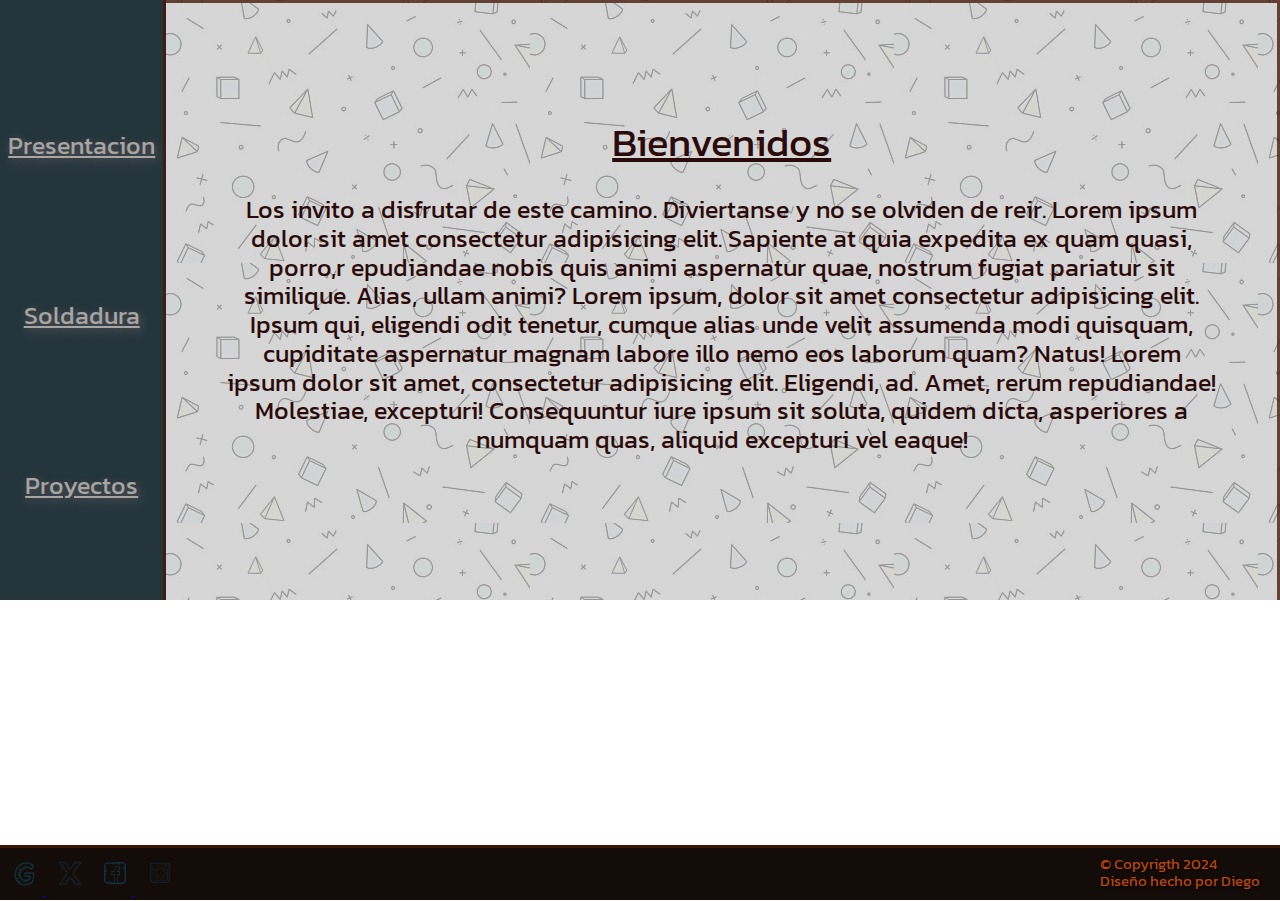
<file: index.html>
<!DOCTYPE html>
<html lang="en">
<head>
    <meta charset="UTF-8">
    <meta name="viewport" content="width=device-width, initial-scale=1.0">
    <link rel="stylesheet" href="estilos.css">
    <link rel="stylesheet" href="normalize.css">
    <link rel="preconnect" href="https://fonts.googleapis.com">
<link rel="preconnect" href="https://fonts.gstatic.com" crossorigin>
<link href="https://fonts.googleapis.com/css2?family=Kanit:ital,
wght@0,100;0,200;0,300;0,400;0,500;0,600;0,700;0,800;0,900;1,100;1,200;1,300;1,400;1,500;1,600;1,700;1,800;1,900&display=swap" rel="stylesheet">
    <title>Cubo?</title>
</head>
<body>  
    <div class="primera">    
    <ul class="nav">
       <li> <a href="index.html">Presentacion</a>  </li>
       <li> <a href="soldadura.html">Soldadura</a>
          <ul>
             <li> <a href="electrica.html">Electrica</a>  </li>
             <li> <a href="tig.html">TIG</a> </li>
             <li> <a href="mig.html">MIG</a> </li>
          </ul>
        </li>
       <li> <a href="proyectos.html">Proyectos</a> </li>
    </ul>
    </div>  
     <div class="segunda-index">
      
               <h2> Bienvenidos </h2>
               <p> Los invito a disfrutar de este camino. Diviertanse y no se olviden de reir.
             Lorem ipsum dolor sit amet consectetur adipisicing elit. Sapiente at quia expedita ex quam quasi, porro,r
             epudiandae nobis quis animi aspernatur quae, nostrum fugiat pariatur sit similique. Alias, ullam animi?
             Lorem ipsum, dolor sit amet consectetur adipisicing elit. Ipsum qui, eligendi odit tenetur, cumque alias
              unde velit assumenda modi quisquam, cupiditate aspernatur magnam labore illo nemo eos laborum quam? Natus!
              Lorem ipsum dolor sit amet, consectetur adipisicing elit. Eligendi, ad. Amet, rerum repudiandae! Molestiae, excepturi!
               Consequuntur iure ipsum sit soluta, quidem dicta, asperiores a numquam quas, aliquid excepturi vel eaque!
               </p>

     </div> 
     <footer>
        <a href="https://google.com"><img src= "imagenes/icons8-logo-de-google-50.png">  </a>
        <a href="http://x.com"> <img src= "imagenes/icons8-x-50.png"></a>   
        <a href="http://facebook.com"><img src= "imagenes/icons8-facebook-50.png">  </a>
        <a href="http://instagram.com">  <img src= "imagenes/icons8-instagram-viejo-50.png"></a> 
           
           
        <p>© Copyrigth 2024 <br> Diseño hecho por Diego </br>
     </footer>    
</body>
</html>
</file>
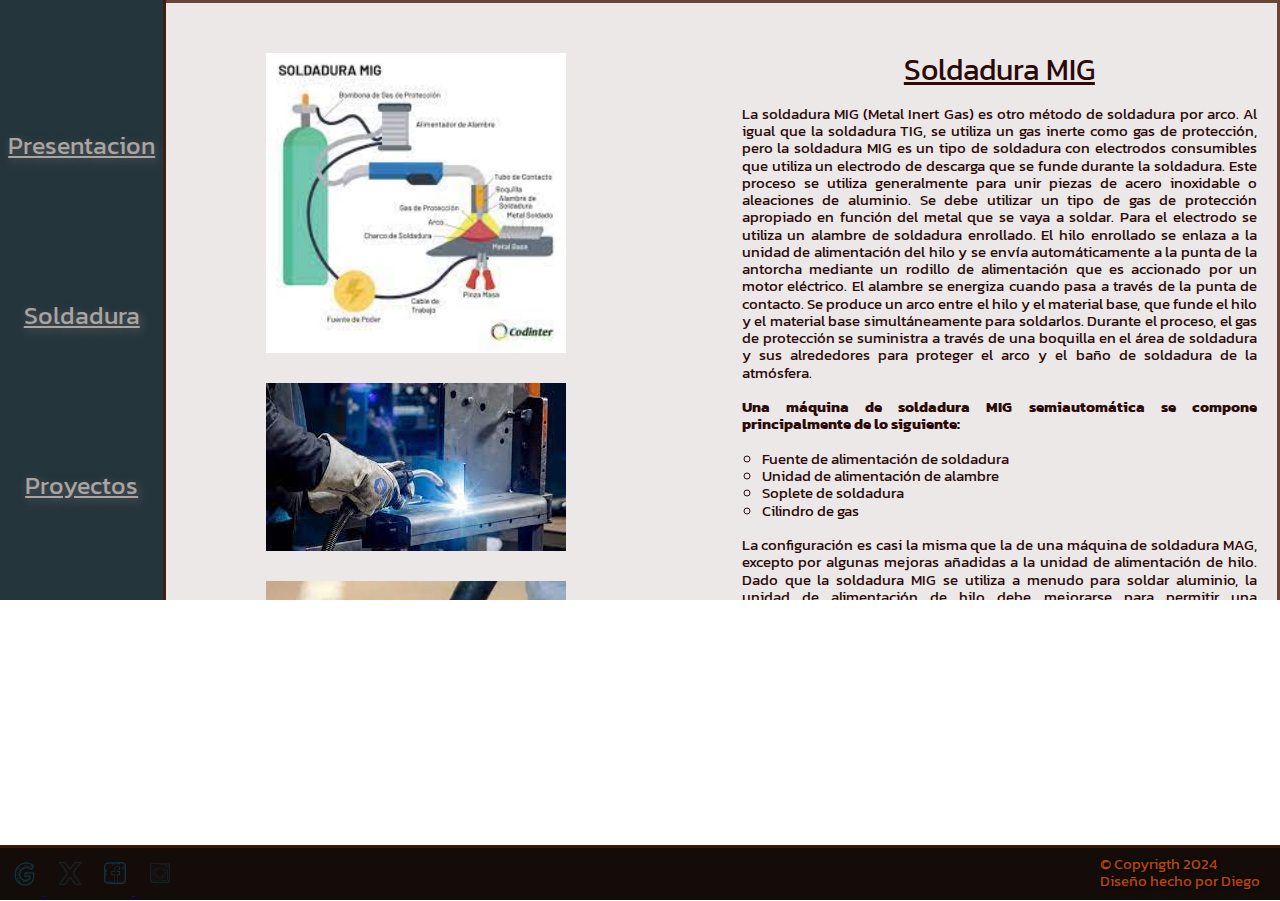
<file: mig.html>
<!DOCTYPE html>
<html lang="en">
<head>
    <meta charset="UTF-8">
    <meta name="viewport" content="width=device-width, initial-scale=1.0">
    <link rel="stylesheet" href="normalize.css">
    <link rel="stylesheet" href="estilos.css">
    <link rel="preconnect" href="https://fonts.googleapis.com">
<link rel="preconnect" href="https://fonts.gstatic.com" crossorigin>
<link href="https://fonts.googleapis.com/css2?family=Kanit:ital,wght@0,100;0,200;0,300;0,400;0,500;0,600;0,700;0,800;0,900;1,100;1,200;1,300;1,400;1,500;1,600;1,700;1,800;1,900&display=swap" rel="stylesheet">
    <title>Cubo?</title>
</head>
<body>  
    <div class="primera">    
        <ul class="nav">
           <li> <a href="index.html">Presentacion</a>  </li>
           <li> <a href="soldadura.html">Soldadura</a>
              <ul>
                 <li> <a href="electrica.html">Electrica</a>  </li>
                 <li> <a href="tig.html">TIG</a> </li>
                 <li> <a href="mig.html">MIG</a> </li>
              </ul>
            </li>
           <li> <a href="proyectos.html">Proyectos</a> </li>
        </ul>
        </div>  
     <div class="segunda">
            <div class="posicionsegunda">
                <img  src= "imagenes/mig.jpg">
                <img  src= "imagenes/mig2.jpg">
                <img  src= "imagenes/mig3.jpg">
                <img  src= "imagenes/mig4.png">
                <img  src= "imagenes/mig5.jpg">
                
           </div>
           <div class="posicionsegundados">
        <h2> Soldadura MIG </h2>
        <p> <ul> <br>La soldadura MIG (Metal Inert Gas) es otro método de soldadura por arco. Al igual que la 
         soldadura TIG, se utiliza un gas inerte como gas de protección, pero la soldadura MIG es un tipo de 
         soldadura con electrodos consumibles que utiliza un electrodo de descarga que se funde durante la soldadura.
         Este proceso se utiliza generalmente para unir piezas de acero inoxidable o aleaciones de aluminio.
          Se debe utilizar un tipo de gas de protección apropiado en función del metal que se vaya a soldar.
         Para el electrodo se utiliza un alambre de soldadura enrollado. El hilo enrollado se enlaza a la unidad de alimentación del hilo y se envía automáticamente a la punta de la antorcha mediante un rodillo de alimentación que es accionado por un motor eléctrico. El alambre se energiza cuando pasa a través de la punta de contacto. Se produce un arco entre el hilo y el material base, que funde el hilo y el material base simultáneamente para soldarlos. Durante el proceso, el gas de protección se suministra a través de una boquilla en 
         el área de soldadura y sus alrededores para proteger el arco y el baño de soldadura de la atmósfera. </br>
        <br> <b>Una máquina de soldadura MIG semiautomática se compone principalmente de lo siguiente:</b> </br>
      <br><ul>
         <li>Fuente de alimentación de soldadura</li>
         <li>Unidad de alimentación de alambre</li>
         <li>Soplete de soldadura</li>
         <li>Cilindro de gas</li>
             </ul>
            </br>
            La configuración es casi la misma que la de una máquina de soldadura MAG, excepto por algunas mejoras añadidas a la unidad de alimentación de hilo. Dado que la soldadura MIG se utiliza a menudo para soldar aluminio, la unidad de alimentación de hilo debe mejorarse para permitir 
            una alimentación estable del alambre de aluminio blando (sistema de cuatro rodillos).
            La soldadura MIG de arco corto es un método de soldadura que utiliza el fenómeno de transferencia de cortocircuito (arco corto). Se suele utilizar en sistemas semiautomáticos destinados a placas delgadas debido al bajo aporte de calor al material base. La soldadura MAG con arco corto se suele utilizar para soldar placas de grosor medio en posiciones forzadas. En el caso de la soldadura MIG, estas piezas suelen soldarse con soldadura MIG por pulsos.

La soldadura MIG por pulverización es un proceso que establece la corriente de soldadura más alta que la corriente crítica para establecer un voltaje de arco más alto. Utiliza el fenómeno de transferencia por pulverización en el que el material de aportación fundido se vaporiza. Cuando se suelda una pieza de trabajo de aluminio de manera que no se generen salpicaduras, puede producirse una falta de fusión u otros defectos de soldadura. Para evitar este problema, debe reducirse un poco el voltaje del arco para poder soldar en modo de transferencia de transferencia de pulverización pequeña. La soldadura MIG por pulverización ya no se utiliza comúnmente porque la soldadura MIG por pulsos que puede manejar piezas de trabajo con un grosor de bajo a medio se ha vuelto común.

La soldadura MIG de alta corriente utiliza alambres de soldadura con diámetros gruesos (aprox. 3.2 a 5.6 mm (0.13" a 0.22")). El sistema de soldadura incluye una antorcha de soldadura con boquilla de gas de doble protección y una fuente de alimentación de corriente constante con una corriente de salida nominal de aproximadamente 1000 A.

La soldadura MIG con CD y pulsada también se denomina soldadura MIG pulsada convencional.
El principio básico es el mismo que el de la soldadura MAG pulsada.
Este método de soldadura hace pasar una pequeña corriente de base para mantener un arco y una corriente pulsada que supera la corriente crítica alternativamente para permitir que las gotas de pulverización se transfieran desde el hilo incluso cuando la corriente media desciende por debajo de la corriente crítica. Garantizan una soldadura eficaz y de alta calidad de placas delgadas a gruesas.

La soldadura MIG por pulsos superpuestos de baja frecuencia es un método desarrollado sobre la base de la soldadura MIG por pulsos para lograr una soldadura de alto valor añadido de las piezas de aluminio. Dado que el proceso puede crear hermosos cordones en forma de escamas, se utiliza para soldar placas delgadas de aluminio para automóviles o motocicletas.
      </ul>
        </p>
           </div>
        
     </div>
     <footer>
        <a href="https://google.com"><img src= "imagenes/icons8-logo-de-google-50.png">  </a>
        <a href="http://x.com"> <img src= "imagenes/icons8-x-50.png"></a>   
        <a href="http://facebook.com"><img src= "imagenes/icons8-facebook-50.png">  </a>
        <a href="http://instagram.com">  <img src= "imagenes/icons8-instagram-viejo-50.png"></a>  
      
        <p>© 
            Copyrigth 2024 
            <br> Diseño hecho por Diego</br>
        </p>
     </footer>    
</body>
</html>
</file>
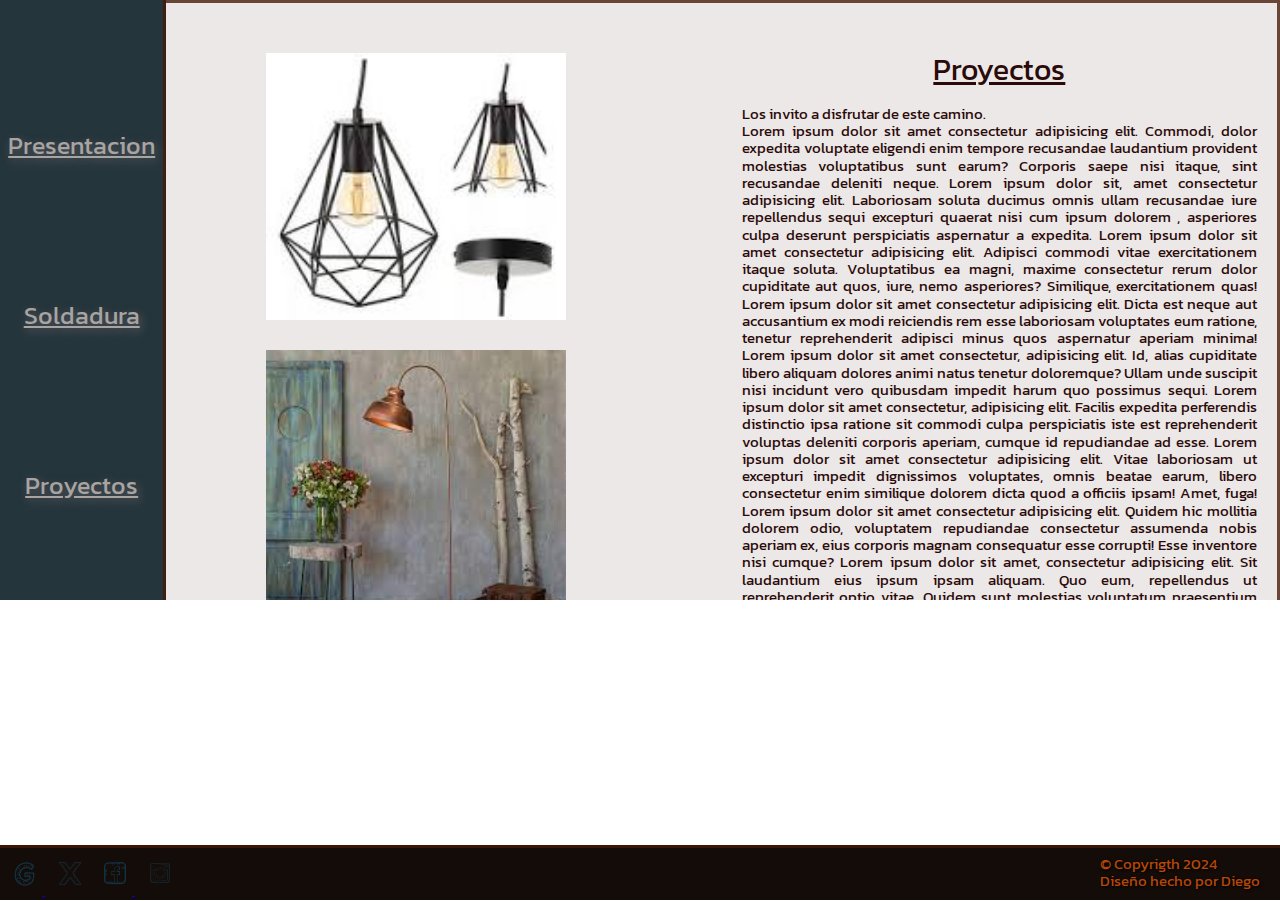
<file: proyectos.html>
<!DOCTYPE html>
<html lang="en">
<head>
    <meta charset="UTF-8">
    <meta name="viewport" content="width=device-width, initial-scale=1.0">
    <link rel="stylesheet" href="normalize.css">
    <link rel="stylesheet" href="estilos.css">
    <link rel="preconnect" href="https://fonts.googleapis.com">
<link rel="preconnect" href="https://fonts.gstatic.com" crossorigin>
<link href="https://fonts.googleapis.com/css2?family=Kanit:ital,wght@0,100;0,200;0,300;0,400;0,500;0,600;0,700;0,800;0,900;1,100;1,200;1,300;1,400;1,500;1,600;1,700;1,800;1,900&display=swap" rel="stylesheet">
    <title>Cubo?</title>
</head>
<body>  
    <div class="primera">    
        <ul class="nav">
           <li> <a href="index.html">Presentacion</a>  </li>
           <li> <a href="soldadura.html">Soldadura</a>
              <ul>
                 <li> <a href="electrica.html">Electrica</a>  </li>
                 <li> <a href="tig.html">TIG</a> </li>
                 <li> <a href="mig.html">MIG</a> </li>
              </ul>
            </li>
           <li> <a href="proyectos.html">Proyectos</a> </li>
        </ul>
        </div>  
     <div class="segunda">
            <div class="posicionsegunda">
                <img  src= "imagenes/proyecto1.jpg">
                <img  src= "imagenes/proyecto2.jpg">
                <img  src= "imagenes/proyecto3.jpg">
                <img  src= "imagenes/proyecto4.jpg">
                <img  src= "imagenes/proyecto5.jpg">
               
           </div>
           <div class="posicionsegundados">
        <h2> Proyectos</h2>

        <p>
          <ul><br>Los invito a disfrutar de este camino. 
          <br> Lorem ipsum dolor sit amet consectetur adipisicing elit. Commodi, dolor expedita voluptate eligendi enim tempore recusandae laudantium provident molestias 
          voluptatibus sunt earum? Corporis saepe nisi itaque, sint recusandae deleniti neque.
          Lorem ipsum dolor sit, amet consectetur adipisicing elit. Laboriosam soluta ducimus omnis ullam recusandae iure repellendus sequi excepturi quaerat nisi cum ipsum dolorem
          , asperiores culpa deserunt perspiciatis aspernatur a expedita.
          Lorem ipsum dolor sit amet consectetur adipisicing elit. Adipisci commodi vitae exercitationem itaque soluta. Voluptatibus ea magni, maxime consectetur rerum dolor
           cupiditate aut quos, iure, nemo asperiores? Similique, exercitationem quas!
           Lorem ipsum dolor sit amet consectetur adipisicing elit. Dicta est neque aut accusantium ex modi reiciendis rem esse laboriosam voluptates eum ratione, 
           tenetur reprehenderit adipisci minus quos aspernatur aperiam minima!
           Lorem ipsum dolor sit amet consectetur, adipisicing elit. Id, alias cupiditate libero aliquam dolores animi natus tenetur doloremque? Ullam unde suscipit nisi incidunt
            vero quibusdam impedit harum quo possimus sequi.
            Lorem ipsum dolor sit amet consectetur, adipisicing elit. Facilis expedita perferendis distinctio ipsa ratione sit commodi culpa perspiciatis iste est reprehenderit voluptas deleniti 
            corporis aperiam, cumque id repudiandae ad esse.
            Lorem ipsum dolor sit amet consectetur adipisicing elit. Vitae laboriosam ut excepturi impedit dignissimos voluptates, omnis beatae earum, libero consectetur enim
             similique dolorem dicta quod a officiis ipsam! Amet, fuga!
             Lorem ipsum dolor sit amet consectetur adipisicing elit. Quidem hic mollitia dolorem odio, 
             voluptatem repudiandae consectetur assumenda nobis aperiam ex, eius corporis magnam consequatur
              esse corrupti! Esse inventore nisi cumque?
              Lorem ipsum dolor sit amet, consectetur adipisicing elit. Sit laudantium eius ipsum ipsam aliquam. Quo eum, repellendus ut reprehenderit optio vitae. Quidem sunt molestias voluptatum
               praesentium enim maxime animi doloribus!
               Lorem ipsum dolor, sit amet consectetur adipisicing elit. Illo iste perferendis sunt quidem natus facere quos in iusto eveniet minima cumque numquam quisquam doloremque, blanditiis praesentium. 
               Quos quasi commodi consequuntur.
         </ul>
        </p>
           </div>
        
     </div>
     <footer>
        <a href="https://google.com"><img src= "imagenes/icons8-logo-de-google-50.png">  </a>
        <a href="http://x.com"> <img src= "imagenes/icons8-x-50.png"></a>   
        <a href="http://facebook.com"><img src= "imagenes/icons8-facebook-50.png">  </a>
        <a href="http://instagram.com">  <img src= "imagenes/icons8-instagram-viejo-50.png"></a> 
        
        <p>© Copyrigth 2024 <br> Diseño hecho por Diego<br>
    </p>
     </footer>    
</body>
</html>
</file>
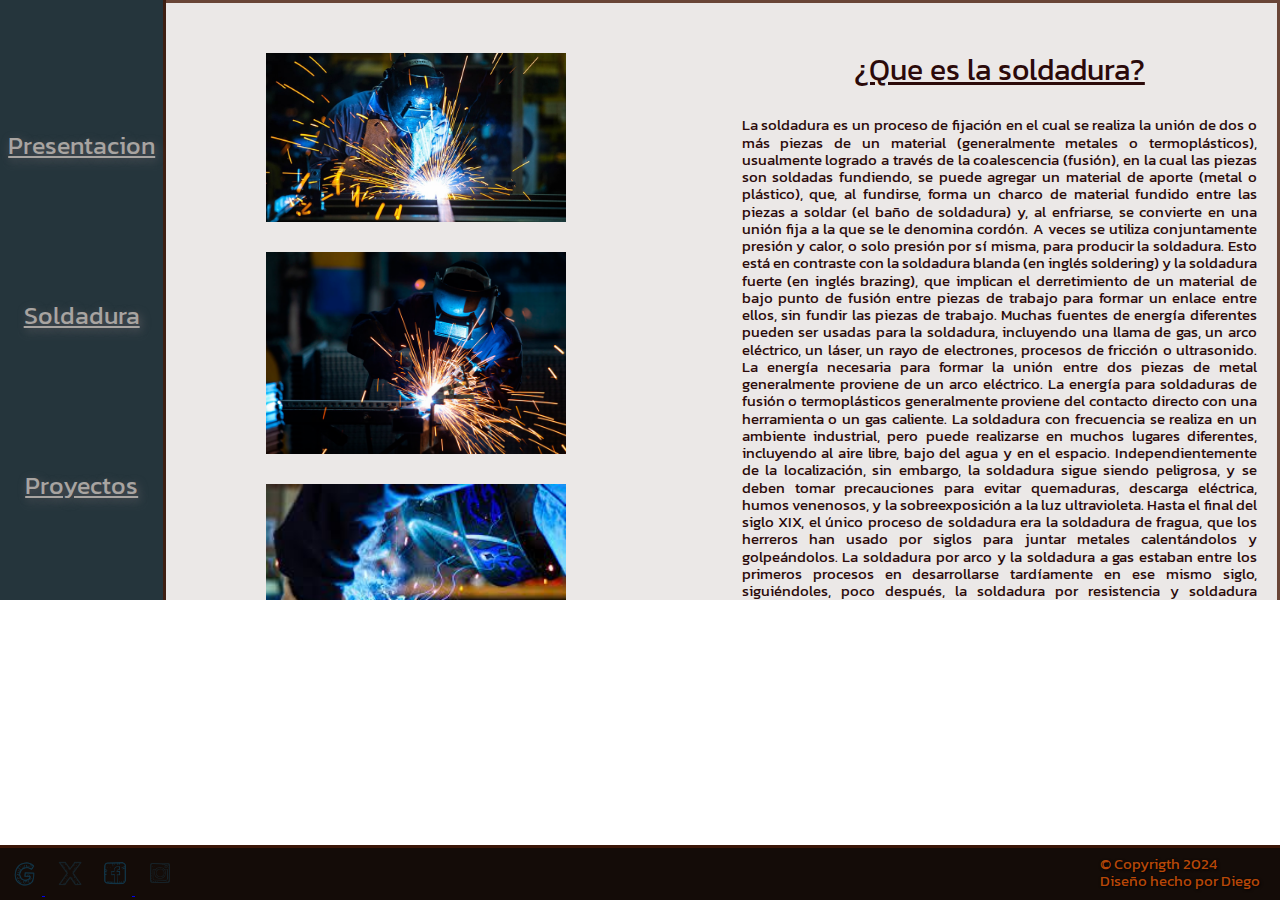
<file: soldadura.html>
<!DOCTYPE html>
<html lang="en">
<head>
    <meta charset="UTF-8">
    <meta name="viewport" content="width=device-width, initial-scale=1.0">
    <link rel="stylesheet" href="normalize.css">
    <link rel="stylesheet" href="estilos.css">
    <link rel="preconnect" href="https://fonts.googleapis.com">
<link rel="preconnect" href="https://fonts.gstatic.com" crossorigin>
<link href="https://fonts.googleapis.com/css2?family=Kanit:ital,wght@0,100;0,200;0,300;0,400;0,500;0,600;0,700;0,800;0,900;1,100;1,200;1,300;1,400;1,500;1,600;1,700;1,800;1,900&display=swap" rel="stylesheet">
    <title>Cubo?</title>
</head>
<body>  
    <div class="primera">    
        <ul class="nav">
           <li> <a href="index.html">Presentacion</a>  </li>
           <li> <a href="soldadura.html">Soldadura</a>
              <ul>
                 <li> <a href="electrica.html">Electrica</a>  </li>
                 <li> <a href="tig.html">TIG</a> </li>
                 <li> <a href="mig.html">MIG</a> </li>
              </ul>
            </li>
           <li> <a href="proyectos.html">Proyectos</a> </li>
        </ul>
        </div>  
     <div class="segunda">
            <div class="posicionsegunda">
                <img  src= "imagenes/soldadura1.jpg">
                <img  src= "imagenes/soldadura2.png">
                <img  src= "imagenes/soldadura3.jpg">
                <img src= "imagenes/soladadura5.png">
                <img  src= "imagenes/soldadura1.jpg">
               
           </div>
           <div class="posicionsegundados">
        <h2> ¿Que es la soldadura? </h2>
        <p> <br><ul> La soldadura es un proceso de fijación en el cual se realiza la unión de dos o más piezas de un material
         (generalmente metales o termoplásticos), usualmente logrado a través de la coalescencia (fusión), 
         en la cual las piezas son soldadas fundiendo, se puede agregar un material de aporte (metal o plástico), que, al fundirse, 
         forma un charco de material fundido entre las piezas a soldar (el baño de soldadura) y, 
         al enfriarse, se convierte en una unión fija a la que se le denomina cordón.
         A veces se utiliza conjuntamente presión y calor, o solo presión por sí misma, para producir la soldadura. Esto está en contraste con la soldadura blanda (en inglés soldering) y la soldadura fuerte (en inglés brazing), que implican el derretimiento de un material de bajo punto de fusión entre piezas de trabajo para formar un enlace entre ellos, sin fundir las piezas de trabajo. Muchas fuentes de energía diferentes pueden ser usadas para la soldadura, incluyendo una llama de gas, un arco eléctrico, un láser, un rayo de electrones, procesos de fricción o ultrasonido. La energía necesaria para formar la unión entre dos piezas de metal generalmente proviene de un arco eléctrico.
         La energía para soldaduras de fusión o termoplásticos generalmente proviene del contacto directo con una herramienta o un gas caliente.    
         La soldadura con frecuencia se realiza en un ambiente industrial, pero puede realizarse en muchos lugares diferentes, incluyendo al aire libre, bajo del agua y en el espacio. Independientemente de la localización, sin embargo, la soldadura sigue siendo peligrosa, 
         y se deben tomar precauciones para evitar quemaduras, descarga eléctrica, humos venenosos, y la sobreexposición a la luz ultravioleta.    
         Hasta el final del siglo XIX, el único proceso de soldadura era la soldadura de fragua, que los herreros han usado por siglos para juntar metales calentándolos y golpeándolos. La soldadura por arco y la soldadura a gas estaban entre los primeros procesos en desarrollarse tardíamente en ese mismo siglo, siguiéndoles, poco después, la soldadura por resistencia y soldadura eléctrica. La tecnología de la soldadura avanzó rápidamente durante el principio del siglo XX mientras que la Primera Guerra Mundial y la Segunda Guerra Mundial condujeron la demanda de métodos de unión fiables y baratos. Después de las guerras, fueron desarrolladas varias técnicas modernas de soldadura, incluyendo métodos manuales como la Soldadura manual de metal por arco, ahora uno de los más populares métodos de soldadura, así como procesos semiautomáticos y automáticos tales como Soldadura GMAW, soldadura de arco sumergido, soldadura de arco con núcleo de fundente y soldadura por electroescoria. Los progresos continuaron con la invención de la soldadura por rayo láser y la soldadura con rayo de electrones a mediados del siglo XX. Hoy en día, la ciencia continúa avanzando. La misma es cada vez más corriente en las instalaciones industriales, y los investigadores 
         continúan desarrollando nuevos métodos de soldadura y ganando mayor comprensión de la calidad y las propiedades de la soldadura.    
         Se dice que la soldadura es un sistema porque intervienen los elementos propios de este, es decir, las 5 M: mano de obra, materiales,
         máquinas, medio ambiente y medios escritos (procedimientos). La unión satisfactoria implica que debe pasar las pruebas mecánicas (tensión y doblez). Las técnicas son los diferentes procesos (SMAW, SAW, GTAW, etc.) utilizados para la situación más conveniente y favorable, lo que hace que sea lo más económico, sin dejar de lado la seguridad.
      </ul> </br>
        </p>
           </div>
        
     </div>
     <footer>
        <a href="https://google.com"><img src= "imagenes/icons8-logo-de-google-50.png">  </a>
        <a href="http://x.com"> <img src= "imagenes/icons8-x-50.png"></a>   
        <a href="http://facebook.com"><img src= "imagenes/icons8-facebook-50.png">  </a>
        <a href="http://instagram.com">  <img src= "imagenes/icons8-instagram-viejo-50.png"></a>  
      
        <p>© 
            Copyrigth 2024 
            <br> Diseño hecho por Diego</br>
        </p>
     </footer>    
</body>
</html>
</file>
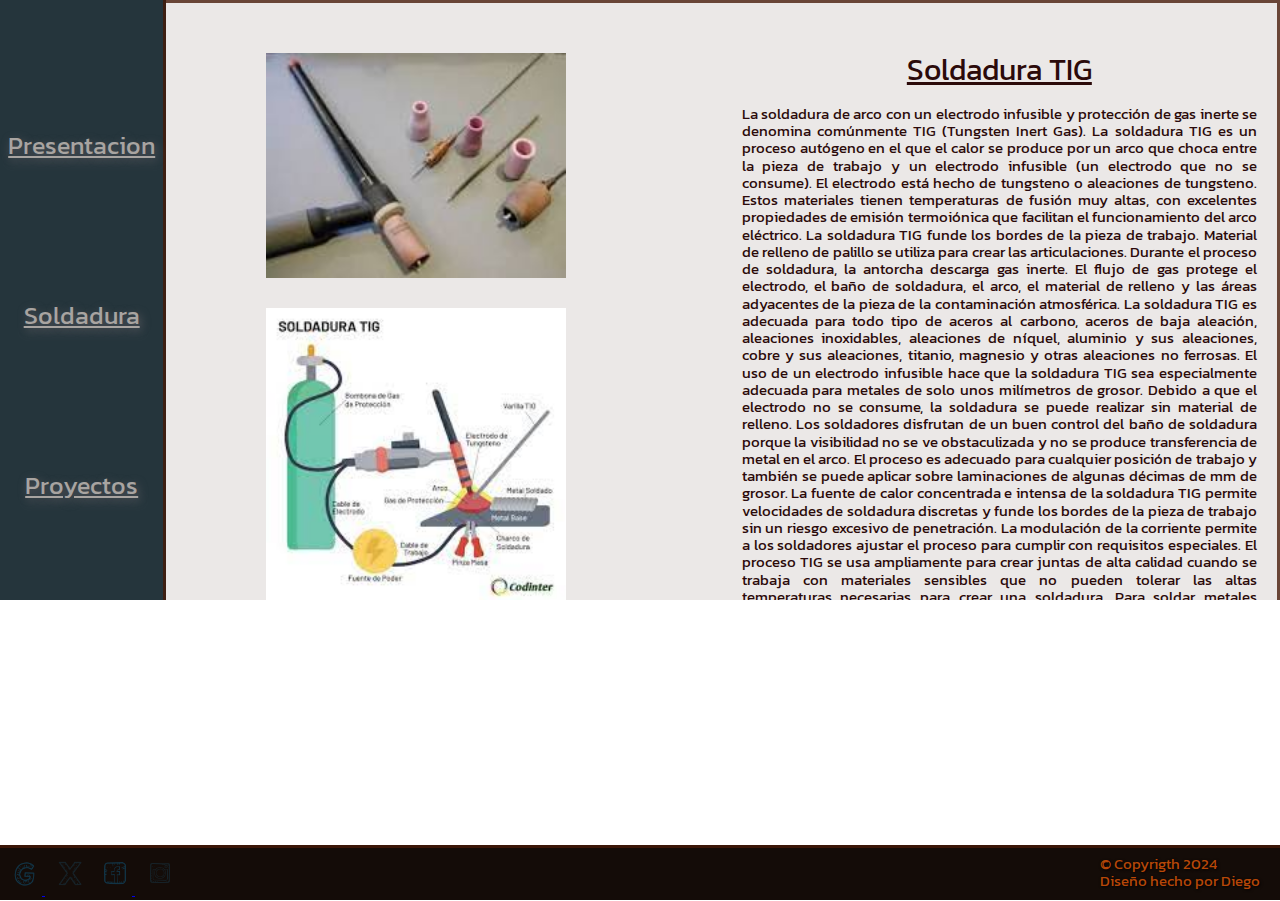
<file: tig.html>
<!DOCTYPE html>
<html lang="en">
<head>
    <meta charset="UTF-8">
    <meta name="viewport" content="width=device-width, initial-scale=1.0">
    <link rel="stylesheet" href="normalize.css">
    <link rel="stylesheet" href="estilos.css">
    <link rel="preconnect" href="https://fonts.googleapis.com">
<link rel="preconnect" href="https://fonts.gstatic.com" crossorigin>
<link href="https://fonts.googleapis.com/css2?family=Kanit:ital,wght@0,100;0,200;0,300;0,400;0,500;0,600;0,700;0,800;0,900;1,100;1,200;1,300;1,400;1,500;1,600;1,700;1,800;1,900&display=swap" rel="stylesheet">
    <title>Cubo?</title>
</head>
<body>  
    <div class="primera">    
        <ul class="nav">
           <li> <a href="index.html">Presentacion</a>  </li>
           <li> <a href="soldadura.html">Soldadura</a>
              <ul>
                 <li> <a href="electrica.html">Electrica</a>  </li>
                 <li> <a href="tig.html">TIG</a> </li>
                 <li> <a href="mig.html">MIG</a> </li>
              </ul>
            </li>
           <li> <a href="proyectos.html">Proyectos</a> </li>
        </ul>
        </div>  
     <div class="segunda">
            <div class="posicionsegunda">
                <img  src= "imagenes/tig1.jpg">
                <img  src= "imagenes/tig2.jpg">
                <img  src= "imagenes/tig3.jpg">
                <img  src= "imagenes/tig4.png">
                <img  src= "imagenes/tig5.jpg">

               
              
           </div>
           <div class="posicionsegundados">
        <h2>  Soldadura TIG </h2>
        <p> <ul>
        <br> La soldadura de arco con un electrodo infusible y protección de gas inerte se denomina comúnmente TIG (Tungsten Inert Gas). La soldadura TIG es un proceso autógeno en el que el calor se produce por un arco que choca entre la pieza de trabajo y un electrodo infusible (un electrodo que no se consume).
        El electrodo está hecho de tungsteno o aleaciones de tungsteno. Estos materiales tienen temperaturas de fusión muy altas, con excelentes propiedades de emisión termoiónica que facilitan el funcionamiento del arco eléctrico.
        La soldadura TIG funde los bordes de la pieza de trabajo. Material de relleno de palillo se utiliza para crear las articulaciones. Durante el proceso de soldadura, la antorcha descarga gas inerte. El flujo de gas protege el electrodo, el baño de soldadura, el arco, el material de relleno y las áreas adyacentes de la pieza de la contaminación atmosférica.
        La soldadura TIG es adecuada para todo tipo de aceros al carbono, aceros de baja aleación, aleaciones inoxidables, aleaciones de níquel, aluminio y sus aleaciones, cobre y sus aleaciones, titanio, magnesio y otras aleaciones no ferrosas.
        El uso de un electrodo infusible hace que la soldadura TIG sea especialmente adecuada para metales de solo unos milímetros de grosor. Debido a que el electrodo no se consume, la soldadura se puede realizar sin material de relleno. Los soldadores disfrutan de un buen control del baño de soldadura porque la visibilidad no se ve obstaculizada y no se produce transferencia de metal en el arco. El proceso es adecuado para cualquier posición de trabajo y también se puede aplicar sobre laminaciones de algunas décimas de mm de grosor.
        La fuente de calor concentrada e intensa de la soldadura TIG permite velocidades de soldadura discretas y funde los bordes de la pieza de trabajo sin un riesgo excesivo de penetración. La modulación de la corriente permite a los soldadores ajustar el proceso para cumplir con requisitos especiales. El proceso TIG se usa ampliamente para crear juntas de alta calidad cuando se trabaja con materiales sensibles que no pueden tolerar las altas temperaturas necesarias para crear una soldadura.
        Para soldar metales gruesos, TIG es ineficiente y rara vez se usa. </br>
        <br> <b>Soldadura TIG de acero inoxidable </b></br>
        <br>La soldadura TIG se usa para soldar aceros inoxidables austeníticos.
         Las técnicas son similares a las utilizadas para soldar aceros al carbono 
        y aceros de baja aleación, con algunas diferencias menores: </br>
        <ul>
         <li> Como la soldadura es mucho más fluida, los operadores deben aumentar la velocidad de soldadura según sea necesario cuando trabajen en diferentes posiciones desde el plano.</li>
         <li>La limpieza antes de la soldadura es mucho más importante, dada la mayor sensibilidad de estos aceros a la formación de grietas (calientes) en la zona fundida.</li>
         <li>Los filtros especiales para la salida de la antorcha y la tapa en el reverso del metal reducen la coloración del cordón de soldadura (oxidación de la superficie).</li>
         <li>Esperar unos momentos para quitar la antorcha una vez que se completa la soldadura evita la oxidación del cráter.</li>
         <li>La limpieza y el mecanizado de acero inoxidable siempre requieren accesorios limpios no contaminados por aceros de baja aleación.</li>
        </ul>
      </ul>

        </p>
           </div>
        
     </div>
     <footer>
        <a href="https://google.com"><img src= "imagenes/icons8-logo-de-google-50.png">  </a>
        <a href="http://x.com"> <img src= "imagenes/icons8-x-50.png"></a>   
        <a href="http://facebook.com"><img src= "imagenes/icons8-facebook-50.png">  </a>
        <a href="http://instagram.com">  <img src= "imagenes/icons8-instagram-viejo-50.png"></a>  
      
        <p>© 
            Copyrigth 2024 
            <br> Diseño hecho por Diego</br>
        </p>
     </footer>    
</body>
</html>
</file>
<file: estilos.css>
body { 
         width: 100%;
         height: 100%;
         padding: 0%;  
         margin: 0%;
         display: flex;  
         font-family: kanit;
        }

    .primera{    
        background: rgb(13, 31, 39, .9 );
        width: 13%; 
        height: 600px;     
        margin: 0%;       
        border-right: 3px solid  rgba(70, 26, 8, 0.788);
    }

   .primera a{ 
        border-radius: 5%;
        text-decoration: underline;
        font-size: 25px;
        color:rgb(168, 164, 161);
        text-shadow: 2px 3px 10px rgb(96, 94, 100);
        display: flex;
        justify-content: center;
        align-items:  center;
        margin: 120px 10px;
        height: 50px;
    }

     .nav > li > ul {
        display: none;
        position: absolute;
     }

    .nav > li:hover > ul { 
        display: block;
    }

    .nav > li > ul a{
        background-color:rgb(204, 83, 2);
        color: rgb(20, 15, 15);
        width: 150px;
        height: 30px;
        font-size: 20px;
        text-shadow: none;
        margin: -60px 10px;
     }

     .nav > li > ul a:hover{    
        background-color:rgb(146, 59, 2);

     }
    .segunda-index { 
        background:linear-gradient(rgba(200,200,200,0.75), rgba(200,200,200,0.75)), url(imagenes/fondodivsegunda.jpg);
        width: 87%;
        height: 600px;
        padding: 0%;
        margin: 0%; 
        position: relative;
        display:flex;
        flex-direction: column;  
        color:rgb(43, 10, 10);  
        justify-content: center;
        text-align: center;
        border-top: 3px solid  rgba(70, 26, 8, 0.788);
        border-right:3px solid  rgba(70, 26, 8, 0.788); 
      }

    .segunda-index h2 {
            font-size:40px;
            text-decoration: underline;
            font-weight:normal; 
         }
    
    .segunda-index p {
            font-size: 25px;
            margin: 30px 60px;
            font-weight: normal;
         }     
     
    .segunda { 
        background-color: rgb(235, 232, 231);
        width: 87%;
        height: 600px;
        padding: 0%;
        margin: 0%; 
        position: relative;
        display:grid;
        grid-template-columns: 1fr 1fr;
        justify-content: center;
        text-align: justify;
        border-top: 3px solid  rgba(70, 26, 8, 0.788);
        border-right:3px solid  rgba(70, 26, 8, 0.788); 
        overflow-y: scroll;
    }

   .segunda .posicionsegunda{
        width: 100%; 
        height:600px;
        display: grid;
        grid-template-columns:repeat(1, 1fr); 
        margin-left: 100px;
        margin-top: 50px;    
    }
    .segunda .posicionsegunda img{
        width: 300px;
        padding-bottom: 30px;
   }
    .segunda .posicionsegundados { 
        width: 100%;
        height: 600px;   
        display:flex;
        flex-direction: column;  
        margin:0;
        padding:0;
        color:rgb(43, 10, 10);
    }
    .segunda .posicionsegundados h2 {
        font-size:30px;
        text-decoration: underline;
        font-weight:normal;
        margin-top: 50px;
        margin-bottom: -50px;
        text-align: center;    
     }
    .segunda .posicionsegundados p {
        font-size: 25px;
        font-weight: normal;
        padding-bottom: 50px;
     }
     .segunda .posicionsegundados ul{ 
        font-size: 15px;
        font-family: kanit;
        margin: 0px 20px;
     }
    footer { 
        background-color: rgb(20, 12, 8);
        position: absolute;
        bottom: 0%;
        width: 100%;
        height: 55px;  
        border-top: 3px solid rgba(70, 26, 8, 0.788);
        font-size: 15px; 
        margin:0;
      }   
      footer img { 
        height: 30px;
        width: 30px;
        display: inline-block;
        margin: 10px 2px 7px 10px ;
      
      }
        footer p   { 
            color:rgb(223, 87, 8, 0.815);
            text-shadow: 1px 1px 3px rgb(0, 0, 0);
            float: inline-end;
            margin-right: 20px;
            margin-top: 7px;            
    }
    { }
</file>
